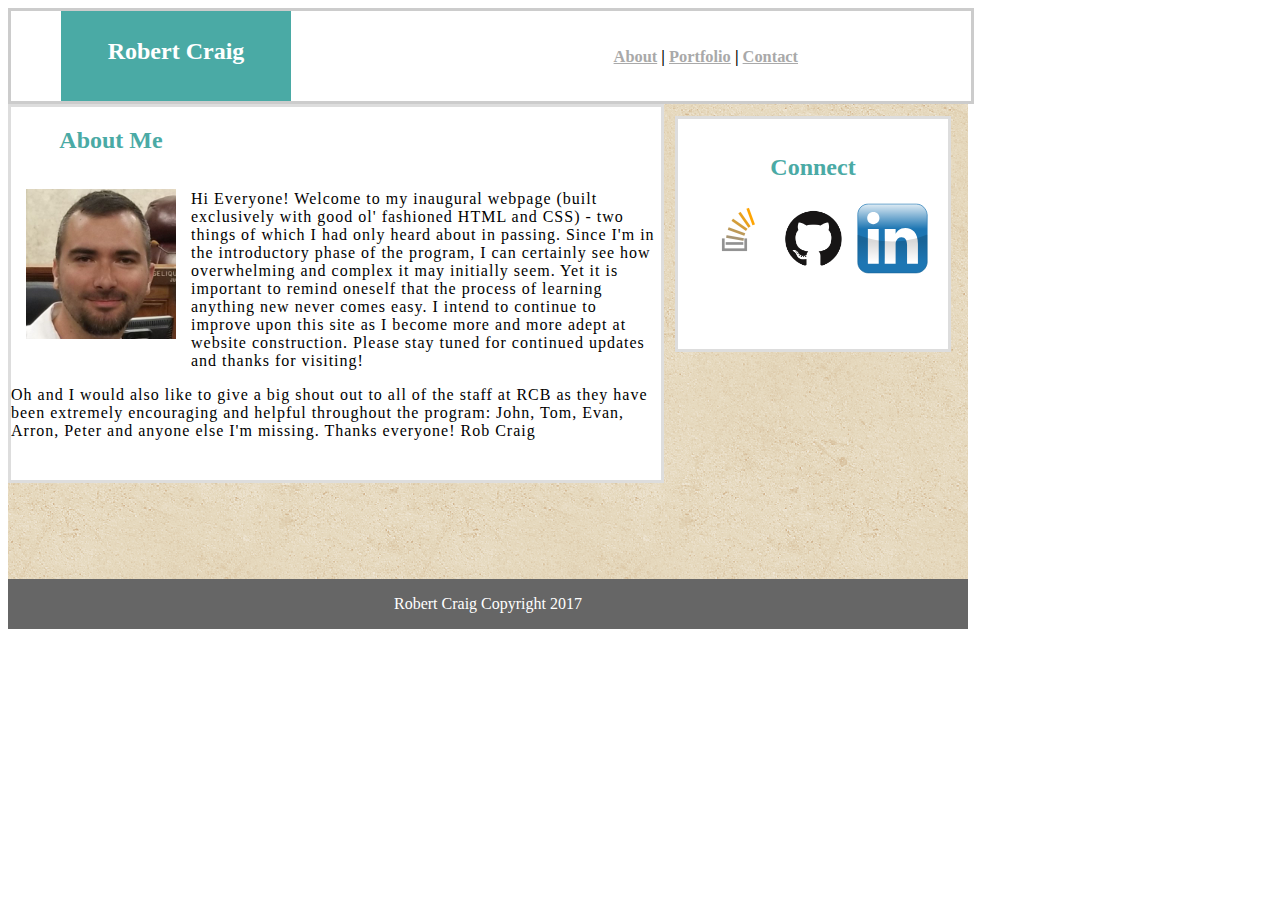
<file: index.html>
<!DOCTYPE html>
<html lang="en-us">

<head>
  	<meta charset="UTF-8">
  	<title>Robert Craig's Webpage</title>
  	<link rel="stylesheet" type="text/css" href="style.css">
</head>

<body>

	<div class="header">
		<div class="Name"><strong>Robert Craig</strong></div>
			
			<div class="navbar">		
				<div id="buttons">
					<h3><a id="aa" href="index.html">About</a> | <a id="b" href="portfolio.html">Portfolio</a> | <a id="c" href="contact.html">Contact</a></h3>
				</div>
			</div>
	</div>
<div class="MainBody">
	<div class="about">
		<div id="aboutmetitle"><h2>About Me</h2></div>	
			<div style="overflow: auto;">
				<img id="a" src="images/Profile Image" alt="Smiley face" style="float: left; width:150px; height: 150px;">
				<div><p>Hi Everyone!  Welcome to my inaugural webpage (built exclusively with good ol' fashioned HTML and CSS) - two things of which I had only heard about in passing. Since I'm in the introductory phase of the program, I can certainly see how overwhelming and complex it may initially seem. Yet it is important to remind oneself that the process of learning anything new never comes easy. I intend to continue to improve upon this site as I become more and more adept at website construction. Please stay tuned for continued updates and thanks for visiting!</p>

				<p>Oh and I would also like to give a big shout out to all of the staff at RCB as they have been extremely encouraging and helpful throughout the program: John, Tom, Evan, Arron, Peter and anyone else I'm missing. Thanks everyone! Rob Craig</p>
				</div>
			</div>
		
		<div id="asocial">
			<h2>Connect</h2>
				<a href="https://stackoverflow.com/"><img src="images/stack overflow.png" alt="Smiley face" style="width: 75px; height: 75px"></a>
				<a href="https://github.com/"><img src="images/GitHub.png" alt="Smiley face" style="width: 75px; height: 75px"></a>
				<a href="https://www.linkedin.com/jobs/?trk=uno-choose-jobs&dl=no"><img src="images/LinkedIn.svg" alt="Smiley face" style="width: 75px; height: 75px"></a>
			</div>
		</div>
	</div>
<div id="Footer">Robert Craig Copyright 2017</div>
</body>
</html>
</file>
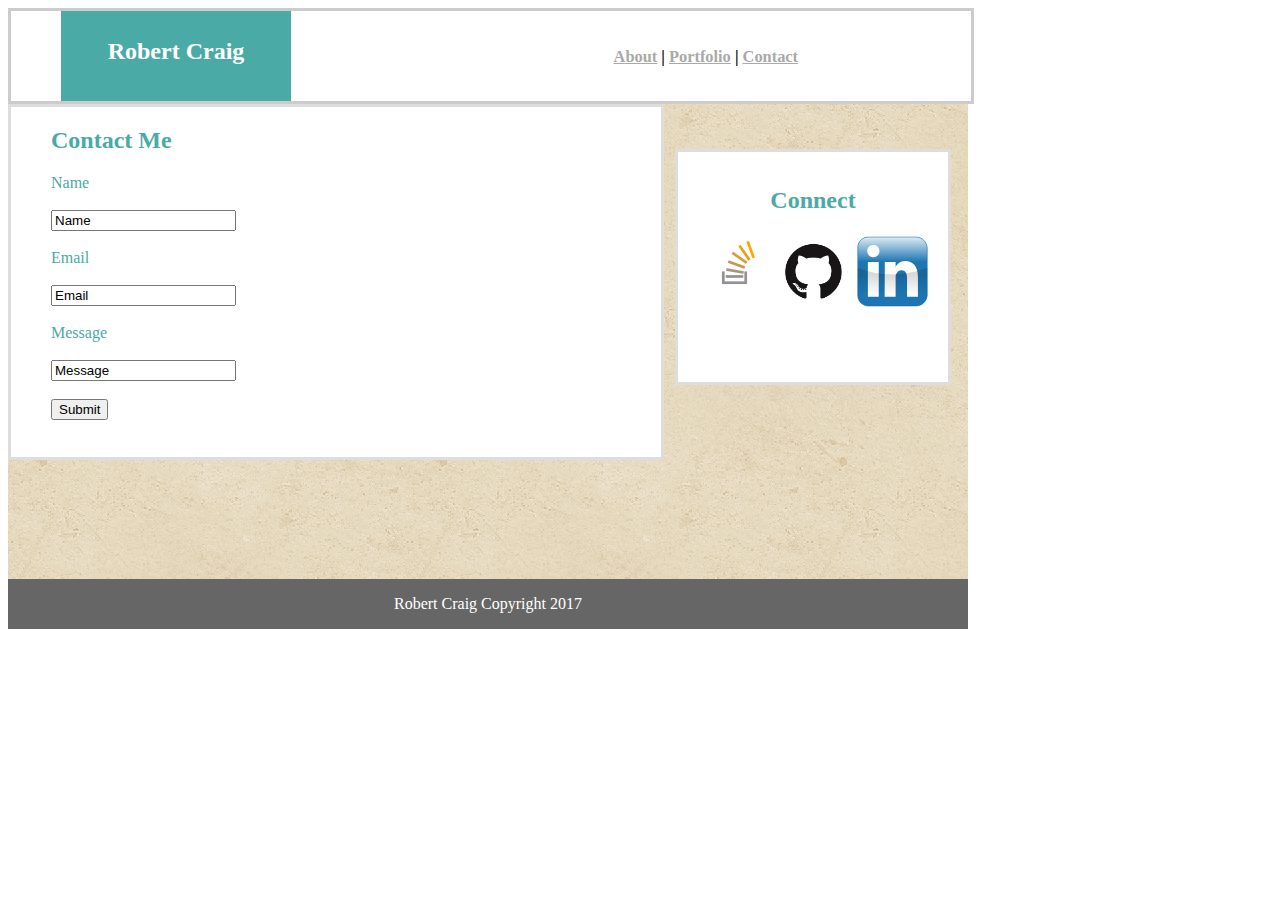
<file: contact.html>
<!DOCTYPE html>
<html lang="en-us">

<head>
  	<meta charset="UTF-8">
  	<title>Robert Craig's Webpage</title>
  	<link rel="stylesheet" type="text/css" href="style.css">
</head>

<body>
	<div class="header">
		<div class="Name"><strong>Robert Craig</strong></div>
			
			<div class="navbar">
				<div id="buttons">
					<h3><a id="aa" href="index.html">About</a> | <a id="b" href="portfolio.html">Portfolio</a> | <a id="c" href="contact.html">Contact</a></h3>
				</div>
			</div>
	</div>
<div class="MainBody">
	<div class="ContactMe"><h2>Contact Me</h2>
		<form action="/action_page.php">
  			Name<br><br>
  			<input type="text" name="Name" value="Name"><br><br>
  			Email<br><br>
  			<input type="text" name="Email" value="Email"><br><br>
  			Message<br><br>
            <input type="Message" name="Message" value="Message"><br><br>
  	        <input type="submit" value="Submit">
		</form>
	</div>
</div>
<div id="socialcontact">
	<h2>Connect</h2>
		<a href="https://stackoverflow.com/"><img src="images/stack overflow.png" alt="Smiley face" style="width: 75px; height: 75px"></a>
		<a href="https://github.com/"><img src="images/GitHub.png" alt="Smiley face" style="width: 75px; height: 75px"></a>
		<a href="https://www.linkedin.com/jobs/?trk=uno-choose-jobs&dl=no"><img src="images/LinkedIn.svg" alt="Smiley face" style="width: 75px; height: 75px"></a>
</div>
<div id="ContactFooter">Robert Craig Copyright 2017</div>
</body>
</html>
</file>
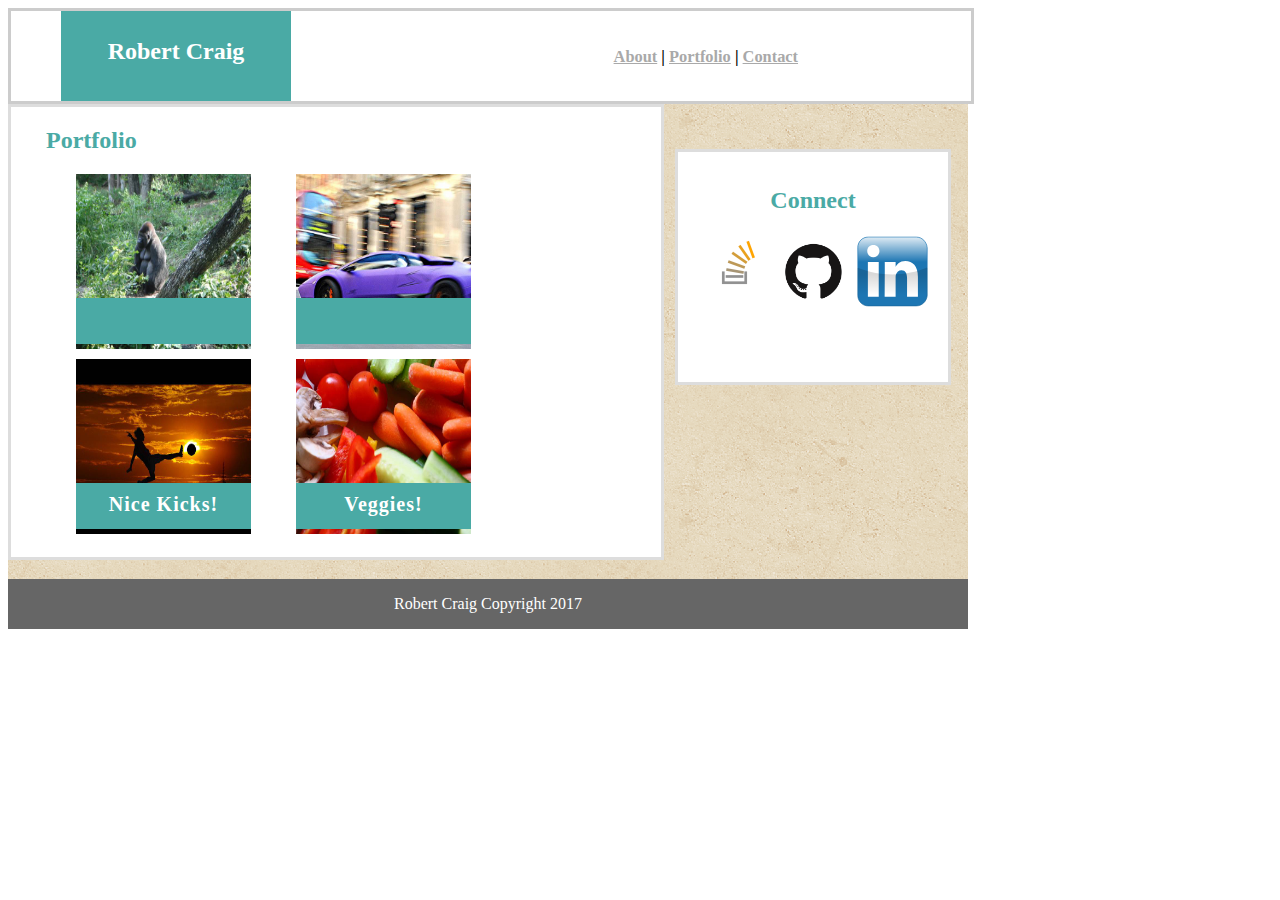
<file: portfolio.html>
<!DOCTYPE html>
<html lang="en-us">

<head>
  <meta charset="UTF-8">
  <title>Robert Craig's Webpage</title>
  <link rel="stylesheet" type="text/css" href="style.css">
</head>

<body>

	<div class="header">
		<div class="Name"><strong>Robert Craig</strong></div>
			
			<div class="navbar">		
				<div id="buttons">
					<h3><a id="aa" href="index.html">About</a> | <a id="b" href="portfolio.html">Portfolio</a> | <a id="c" href="contact.html">Contact</a></h3>
				</div>
			</div>
	</div>


<div class="MainBody">
	<div class id="Portfolio"><h2>Portfolio</h2>


	<div class='wrapper' id="Box1"><img src="images/gorilla.jpg" alt="Smiley face" style="width: 175px; height: 175px">
		<div class='description'>
			<p class='description_content2'>Koko!</p>
		</div>
	</div>
 
	<div class='wrapper' id="Box2"><img src="images/lambo.jpg" alt="Smiley face" style="width: 175px; height: 175px">
		<div class='description'>
			<p class='description_content2'>Lambo!</p>
		</div>
	</div>


	<div class='wrapper' id="Box3"><img src="images/soccer.jpg" alt="Smiley face" style="width: 175px; height: 175px">
		<div class='description'>
			<p class='description_content'><strong>Nice Kicks!</strong></p>
		</div>
	</div>
 
	<div class='wrapper' id="Box4"><img src="images/veggies.jpg" alt="Smiley face" style="width: 175px; height: 175px">
		<div class='description'>
			<p class='description_content'><strong>Veggies!</strong></p>
		</div>
	</div>

</div>
</div>


<div id="portfoliosocial">
	<h2>Connect</h2>
		<a href="https://stackoverflow.com/"><img src="images/stack overflow.png" alt="Smiley face" style="width: 75px; height: 75px"></a>
		<a href="https://github.com/"><img src="images/GitHub.png" alt="Smiley face"  style="width: 75px; height: 75px"></a>
		<a href="https://www.linkedin.com/jobs/?trk=uno-choose-jobs&dl=no"><img src="images/LinkedIn.svg" alt="Smiley face" style="width: 75px; height: 75px"></a>

</div>
<div id="PortfolioFooter">Robert Craig Copyright 2017</div>

</body>
</html>
</file>
<file: style.css>
body {
	width: 100%;
	font-family: 'Arial', 'Helvetica Neue', Helvetica, sans-serif;
}
.header {
	width: 960px;
	height: 90px;
	background-color: #ffffff;
	border: solid #cccccc;
}
.Name {
	margin-left: 50px;
	width: 230px;
	height: 100%;
	color: white;
	background-color: #4aaaa5;
	text-align: center;
	line-height: 80px;
	font-family: 'Georgia', Times, Times New Roman, serif;
	font-size: 24px;
}
.navbar {
	margin-top: -70px;
	margin-right: 12%;
	width: 300px;
	height: 70px;
	float: right;
	text-align: center;
	font-family: 'Georgia', Times, Times New Roman, serif;
	font-size: 14px;
	background-color: white;
}
.MainBody {
	width: 960px;
	height: 475px;
	background-image: url("images/vintage-concrete.png")
}
.about {
	top: 100px;
	width: 650px;
	height: 373px;
	border: solid #dddddd;
	background-color:#ffffff;
}
p {
	font-family: 'Georgia', Times, Times New Roman, serif;
	letter-spacing: 1px;
}
#asocial {
	position: relative;
	padding: 15px;
	left: 664px;
	bottom: 340px;
	border: solid #dddddd;
	width: 240px;
	height: 200px;
	font-family: 'Georgia', Times, Times New Roman, serif;
	text-align: center;
	color: #4aaaa5;
	background-color: white;
}
#Box1 {
	position: relative;
	right: -30px;
	width: 185px;
	height: 185px;
	line-height: 185px;
}
#Box2 {
	position: relative;
	margin-left: 250px;
	margin-top: -185px;
	width: 185px;
	height: 185px;
	line-height: 185px;
}
#Box3 {
	position: relative;
	right: -30px;
	width: 185px;
	height: 185px;
}
#Box4 {
	position: relative;
	margin-left: 250px;
	margin-top: -185px;
	width: 185px;
	height: 185px;
}
#Footer {
	position: relative;
	width: 960px;
	height: 50px;
	text-align: center;
	line-height: 50px;
	font-family: 'Georgia', Times, Times New Roman, serif;
	color: white;
	background-color: #666666;
}
#a {
	margin: 15px;
}
#aa,#b,#c {
	color: darkgrey;
}
.ContactMe {
	padding-left: 40px;
	position: relative;
	width: 610px;
	height: 350px;
	background-color: white;
	border: solid #dddddd;
	font-family: 'Georgia', Times, Times New Roman, serif;
	color: #4aaaa5;
}
#aboutmetitle {
	width: 200px;
	color: #4aaaa5;
	text-align: center;
	font-family: 'Georgia', Times, Times New Roman, serif;
}
#socialcontact {
	position: relative;
	top: -430px;
	right: -667px;
	padding: 15px;
	border: solid #dddddd;
	width: 240px;
	height: 200px;
	font-family: 'Georgia', Times, Times New Roman, serif;
	text-align: center;
	color: #4aaaa5;
	background-color: white;
}
#ContactFooter {
	position: relative;
	top: -236px;
	width: 960px;
	height: 50px;
	text-align: center;
	line-height: 50px;
	font-family: 'Georgia', Times, Times New Roman, serif;
	color: white;
	background-color: #666666;
}
#Portfolio {
	padding-left: 35px;
	width: 615px;
	height: 450px;
	background-color: white;
	border: solid #dddddd;
	font-family: 'Georgia', Times, Times New Roman, serif;
	color: #4aaaa5;
}
#portfoliosocial {
	position: relative;
	top: -430px;
	right: -667px;
	padding: 15px;
	border: solid #dddddd;
	width: 240px;
	height: 200px;
	font-family: 'Georgia', Times, Times New Roman, serif;
	text-align: center;
	color: #4aaaa5;
	background-color: white;
}
div.wrapper{
	float:left;
	position:relative;
}
div.description{
	position: absolute;
	bottom:15px;
	left:0px;
	width:175px;
	height: 25%;
	background-color:#4aaaa5;
	color: white;
}
p.description_content {
	padding:10px;
	margin:0px;
	font-size: 20px;
	text-align: center;
}
#PortfolioFooter {
	position: relative;
	top: -236px;
	width: 960px;
	height: 50px;
	text-align: center;
	line-height: 50px;
	font-family: 'Georgia', Times, Times New Roman, serif;
	color: white;
	background-color: #666666;
}
</file>
